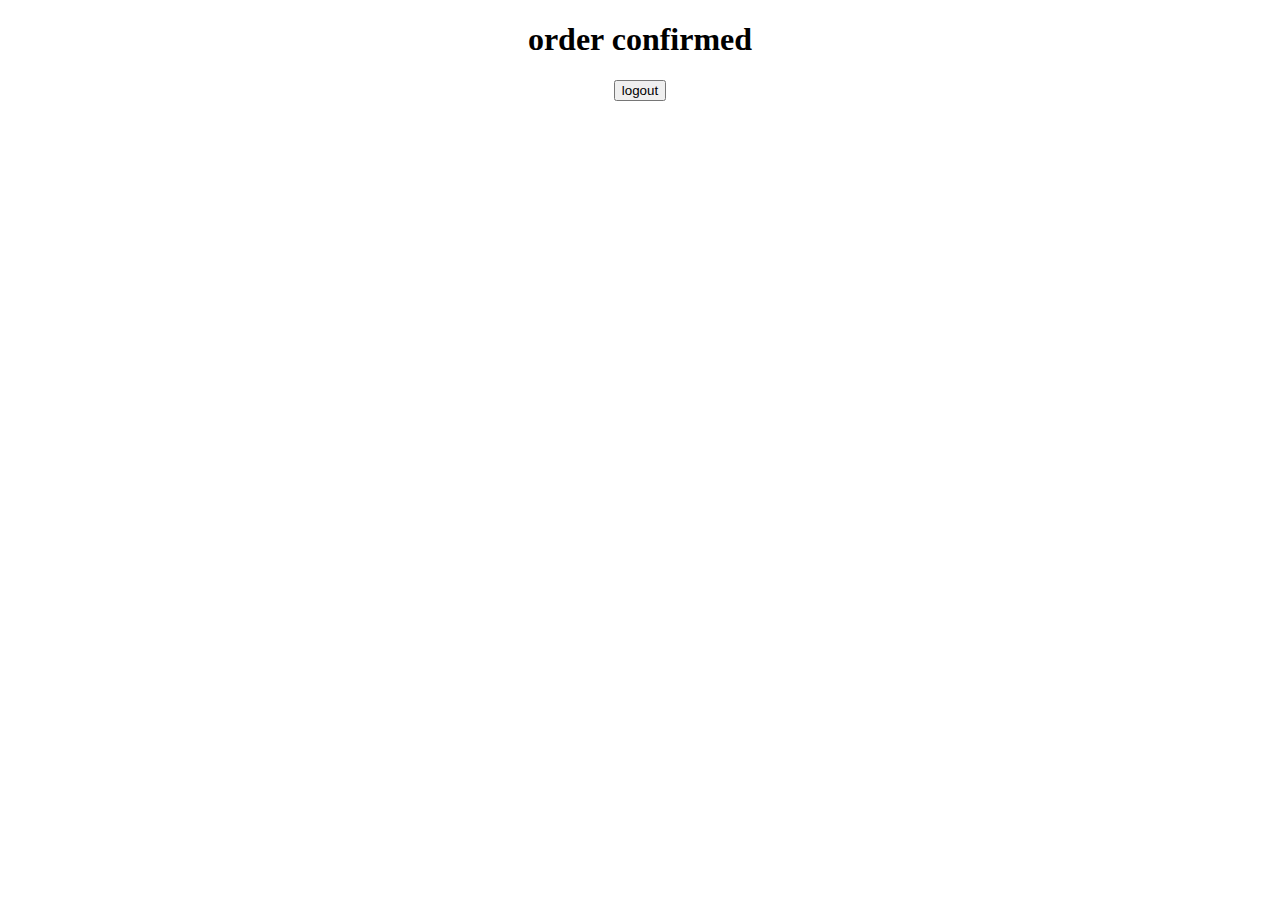
<file: schoolstinc/template/confirm.html>
<!DOCTYPE html>
<html lang="en">
<head>
    <meta charset="UTF-8">
    <title>Title</title>
</head>
<body style="text-align: center;">
<h1>order confirmed</h1>
<a href="{% url 'index' %}">
    <button type="submit">logout</button><br><br></a>
</body>
</html>
</file>
